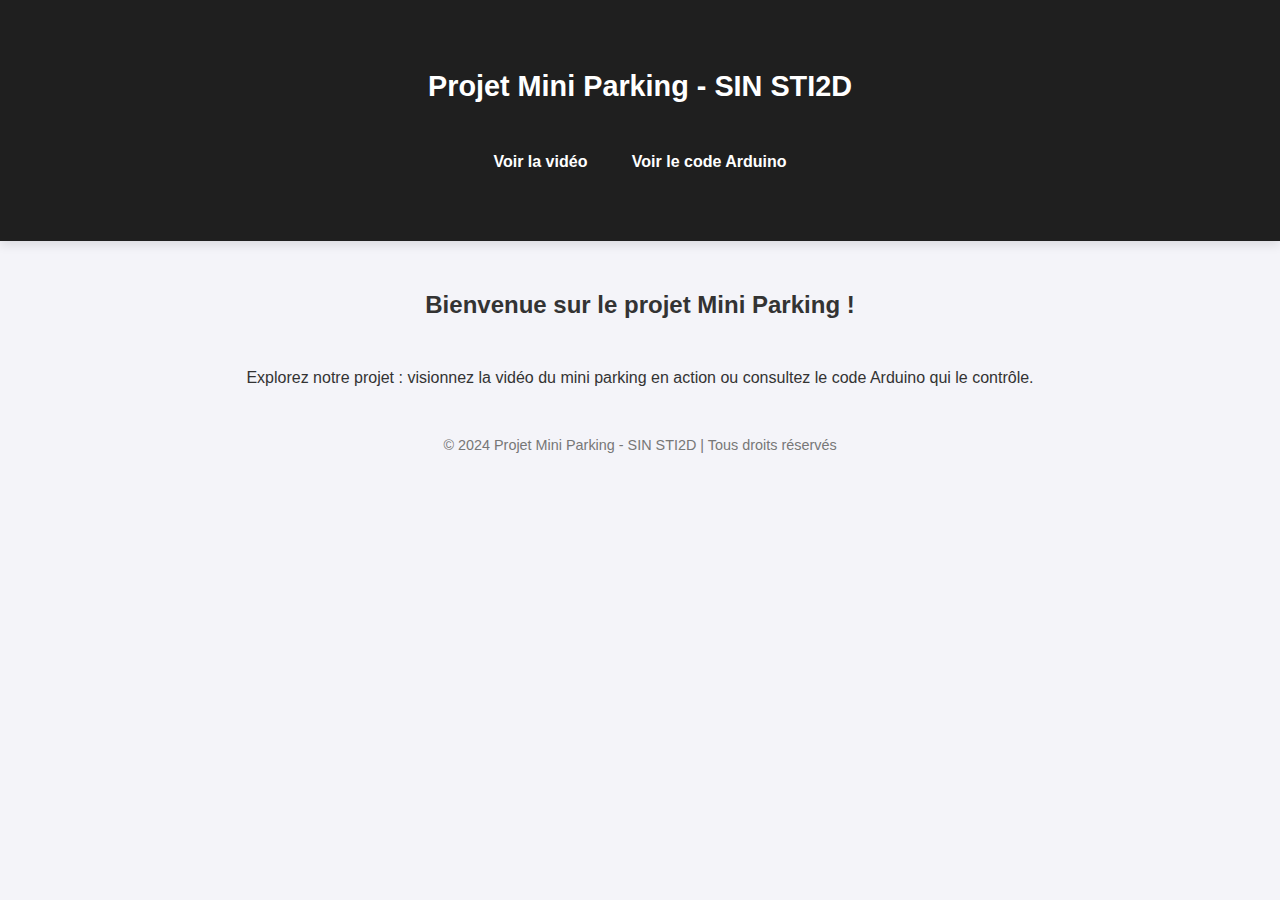
<file: docs/index.html>
<!DOCTYPE html>
<html lang="fr">
<head>
    <meta charset="UTF-8">
    <meta name="viewport" content="width=device-width, initial-scale=1.0">
    <meta http-equiv="X-UA-Compatible" content="IE=edge">
    <title>Accueil - Projet Mini Parking</title>
    <link rel="stylesheet" href="styles.css">
</head>
<body>
    <nav class="navbar">
        <div class="container">
            <h1>Projet Mini Parking - SIN STI2D</h1>
            <ul class="nav-links">
                <li><a href="video.html">Voir la vidéo</a></li>
                <li><a href="code.html">Voir le code Arduino</a></li>
            </ul>
        </div>
    </nav>

    <div class="home-container">
        <h2>Bienvenue sur le projet Mini Parking !</h2>
        <p>Explorez notre projet : visionnez la vidéo du mini parking en action ou consultez le code Arduino qui le contrôle.</p>
    </div>

    <footer>
        <p>&copy; 2024 Projet Mini Parking - SIN STI2D | Tous droits réservés</p>
    </footer>

    <script src="scripts.js"></script>
</body>
</html>
</file>
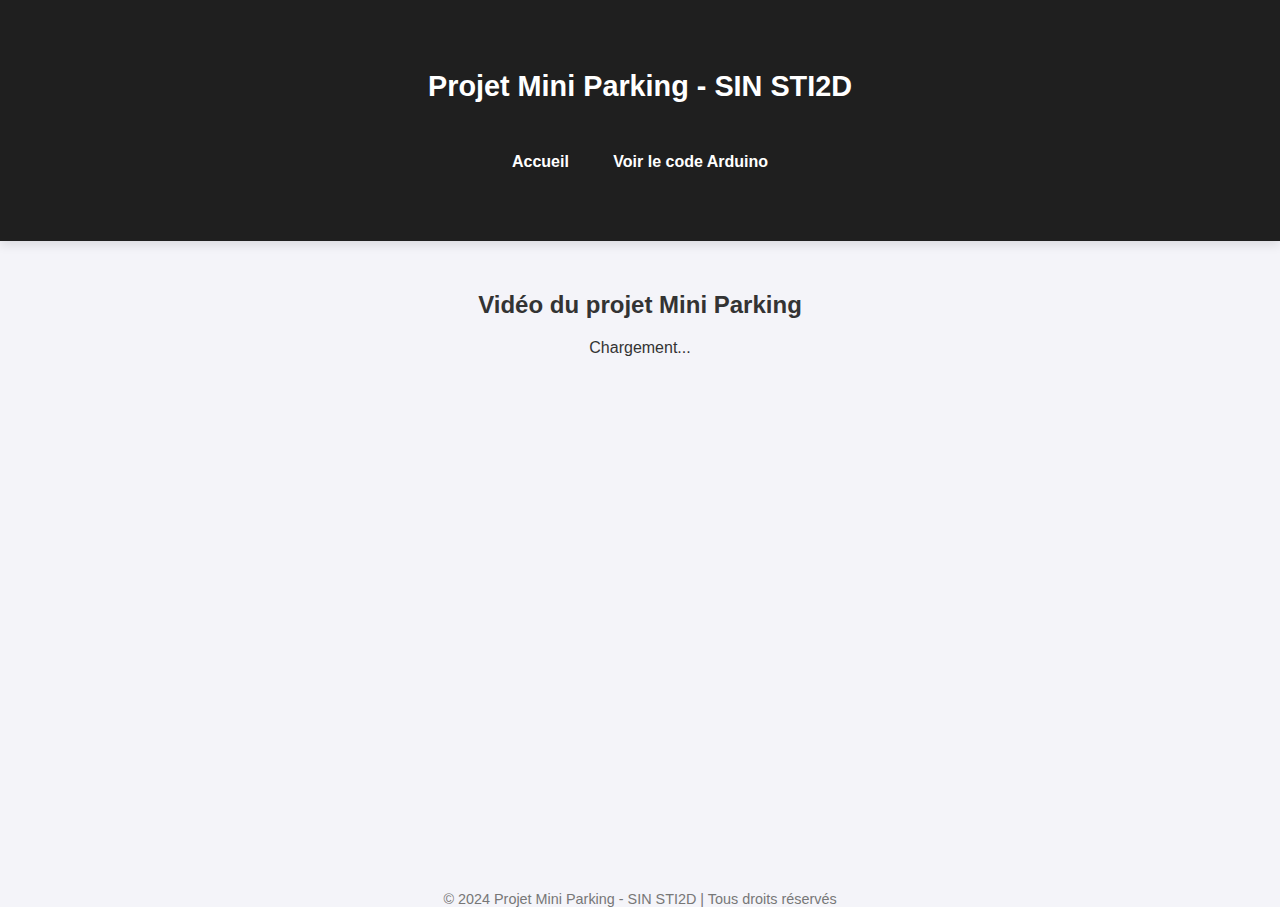
<file: docs/video.html>
<!DOCTYPE html>
<html lang="fr">
<head>
    <meta charset="UTF-8">
    <meta name="viewport" content="width=device-width, initial-scale=1.0">
    <meta http-equiv="X-UA-Compatible" content="IE=edge">
    <title>Vidéo - Projet Mini Parking</title>
    <link rel="stylesheet" href="styles.css">
</head>
<body>
    <nav class="navbar">
        <div class="container">
            <h1>Projet Mini Parking - SIN STI2D</h1>
            <ul class="nav-links">
                <li><a href="index.html">Accueil</a></li>
                <li><a href="code.html">Voir le code Arduino</a></li>
            </ul>
        </div>
    </nav>

    <div class="container">
        <h2>Vidéo du projet Mini Parking</h2>
        
        <!-- Loader pour l'animation avant l'affichage de la vidéo -->
        <div id="loader" class="loader">Chargement...</div>

        <!-- Conteneur de la vidéo, centré avec un cadre stylisé -->
        <div class="video-container" id="video-container">
                <iframe src="https://drive.google.com/file/d/1-gIFPsXKgVXlqcyu99bweRaJ6Ouso9uj/preview" width="640" height="480" allow="autoplay"></iframe>
            
        </div>
    </div>

    <footer>
        <p>&copy; 2024 Projet Mini Parking - SIN STI2D | Tous droits réservés</p>
    </footer>

    <script src="scripts.js"></script>
</body>
</html>
</file>
<file: docs/styles.css>
/* Styles généraux */
* {
    margin: 0;
    padding: 0;
    box-sizing: border-box;
}

body, html {
    font-family: 'Roboto', sans-serif;
    height: 100%;
    background-color: #f4f4f9;
    color: #333;
}

/* Navbar */
.navbar {
    background-color: #1f1f1f;
    color: white;
    padding: 20px 0;
    text-align: center;
    box-shadow: 0 4px 10px rgba(0, 0, 0, 0.1);
}

.navbar h1 {
    font-size: 1.8rem;
    font-weight: 600;
    margin-bottom: 10px;
    text-align: center;
}

.navbar .nav-links {
    list-style: none;
    padding: 0;
    margin-top: 50px;
}


.navbar .nav-links li {
    display: inline;
    margin: 0 20px;
    text-align: center;
}

.navbar .nav-links li a {
    color: white;
    text-decoration: none;
    font-weight: bold;
    text-align: center;
}

.navbar .nav-links li a:hover {
    text-decoration: underline;
}

/* Conteneur principal */
.container {
    max-width: 1100px;
    margin: 50px auto;
    text-align: center;
}

.home-container {
    text-align: center;
}
.home-container h2{
    padding-top: 50px;
    padding-bottom: 50px;
}

/* Code Arduino */

.code-section{
    margin-top: 30px;
    text-align: left;
    max-width: 100%;
    width: 60%;
    display: flex;
    flex-direction: column;
    justify-content: center;
    align-items: center;
    margin-left: 22%;
}

.code-section h2 {
    font-size: 2rem;
    color: #333;
    margin-bottom: 20px;
}

textarea {
    display: none; /* Masqué car remplacé par CodeMirror */
    
}


/* CodeMirror Editor */
.CodeMirror {
    border: 1px solid #ddd;
    border-radius: 5px;
    height: 400px;
    width: 100%;
    box-shadow: 0 4px 10px rgba(0, 0, 0, 0.2);
    margin-bottom: 30px;
}

/* Footer */
footer {
    margin-top: 50px;
    font-size: 0.9rem;
    color: #777;
    text-align: center;
}

video{
    max-width: 100%;
    width: 75%;
    border-radius: 20px;
}

.container h2{
    margin-bottom: 20px;
}

.video-container iframe{

    border-radius: 20px;
    border: none;
}
</file>
